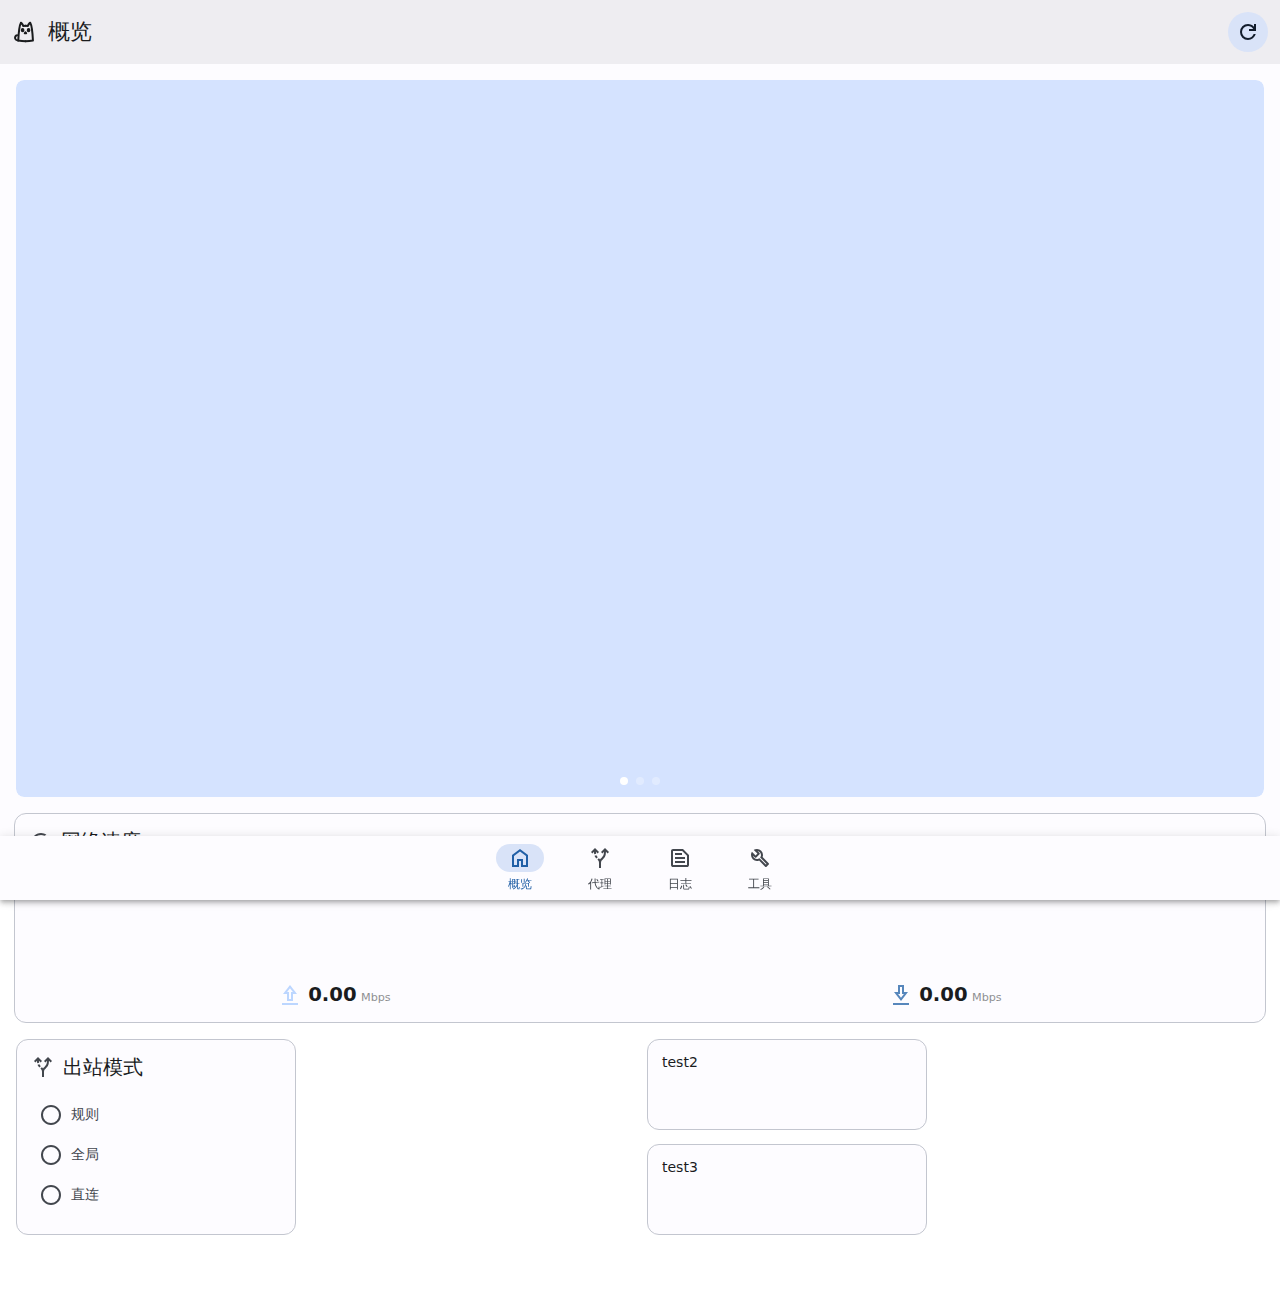
<file: index.html>
<!DOCTYPE html>
<html>
    <head>
        <meta charset="UTF-8">
        <meta name="viewport" content="width=device-width, initial-scale=1">
        <link rel="stylesheet" href="./styles/global.css">
        <!-- 引入全局样式 -->
        <link rel="stylesheet" href="./styles/sober-theme.css">
        <!-- 引入配色 -->
        <title>虚空•仪表盘</title>
        <!-- 虽然看起来没什么用 -->
    </head>
    <body>
        <s-page theme="auto">
        <!-- 主题跟随系统 -->
            <s-appbar>
                <s-icon slot="navigation">
                    <svg width="800px" height="800px" viewBox="0 0 48 48" xmlns="http://www.w3.org/2000/svg">
                        <defs>
                            <style>
                                .a, .b {
                                    fill: none;
                                    stroke: var(--s-color-on-background);
                                    stroke-linecap: round;
                                    stroke-width: 4;
                                }
                                .a {
                                    stroke-linejoin: round;
                                }
                                .b {
                                    stroke-miterlimit: 5.7143;
                                }
                            </style>
                        </defs>
                        <path class="a" d="M27.19,42.5a89.0444,89.0444,0,0,1-14.6813-1.5725S13.94,12.3721,17.9209,5.5357c-.13-.297,2.9919,1.2125,4.4218,6.2665a25.5569,25.5569,0,0,1,4.8471-.47"/>
                        <ellipse class="a" cx="21.2404" cy="20.3089" rx="1.6708" ry="2.1301"/>
                        <path class="a" d="M27.19,42.5a89.0444,89.0444,0,0,0,14.6813-1.5725S40.44,12.3721,36.4583,5.5357c.03-.2006-3.59,1.7549-4.4218,6.2665a25.5582,25.5582,0,0,0-4.8471-.47"/>
                        <ellipse class="a" cx="33.1398" cy="20.3089" rx="1.6708" ry="2.1301"/>
                        <path class="b" d="M12.5083,40.927C10.5777,40.6,7.56,40.6178,6.4685,37.44c-1.0674-3.107.4377-6.6708,3.7411-7.0453"/>
                        <path class="b" d="M25.4634,26.3872a1.4666,1.4666,0,0,0,1.4726-1.4725"/>
                        <path class="b" d="M28.4091,26.3872a1.4666,1.4666,0,0,1-1.4726-1.4725"/>
                    </svg>
                    <!-- 这个内联矢量图真长 -->
                </s-icon>
                <div id="title" slot="headline">虚空•仪表盘</div>
                <s-popup-menu slot="action">
                    <s-icon-button type="filled-tonal" slot="trigger">
                        <s-icon>
                            <svg xmlns="http://www.w3.org/2000/svg" viewBox="0 -960 960 960">
                                <path d="M480-160q-134 0-227-93t-93-227q0-134 93-227t227-93q69 0 132 28.5T720-690v-110h80v280H520v-80h168q-32-56-87.5-88T480-720q-100 0-170 70t-70 170q0 100 70 170t170 70q77 0 139-44t87-116h84q-28 106-114 173t-196 67Z"></path>
                            </svg>
                        </s-icon>
                    </s-icon-button>
                    <s-popup-menu-item onclick="turnToFullScreen()">仪表板全屏</s-popup-menu-item>
                    <s-popup-menu-item onclick="window.location.reload()">重载仪表板</s-popup-menu-item>
                    <s-popup-menu-item>重载内核</s-popup-menu-item>
                    <s-popup-menu-item>重启内核</s-popup-menu-item>
                </s-popup-menu>
                <!-- 用于重载的下拉菜单 -->
            </s-appbar>
            <!-- 应用栏组件 -->
            <div id="container"></div>
            <!-- 内容容器 -->
            <s-navigation id="nav">
                <s-navigation-item value="home" onclick="goto('home');">
                    <s-icon type="home" slot="icon"></s-icon>
                    <div slot="text">概览</div>
                </s-navigation-item>
                <s-navigation-item value="proxy" onclick="goto('proxy');">
                    <s-icon slot="icon">
                        <svg xmlns="http://www.w3.org/2000/svg" viewBox="0 -960 960 960">
                            <path d="M440-80v-200q0-56-17-83t-45-53l57-57q12 11 23 23.5t22 26.5q14-19 28.5-33.5T538-485q38-35 69-81t33-161l-63 63-57-56 160-160 160 160-56 56-64-63q-2 143-44 203.5T592-425q-32 29-52 56.5T520-280v200h-80ZM248-633q-4-20-5.5-44t-2.5-50l-64 63-56-56 160-160 160 160-57 56-63-62q0 21 2 39.5t4 34.5l-78 19Zm86 176q-20-21-38.5-49T263-575l77-19q10 27 23 46t28 34l-57 57Z"></path>
                        </svg>
                    </s-icon>
                    <div slot="text">代理</div>
                </s-navigation-item>
                <s-navigation-item value="log" onclick="goto('log');">
                    <s-icon slot="icon">
                        <svg xmlns="http://www.w3.org/2000/svg" viewBox="0 -960 960 960">
                            <path d="M200-200h560v-367L567-760H200v560Zm0 80q-33 0-56.5-23.5T120-200v-560q0-33 23.5-56.5T200-840h400l240 240v400q0 33-23.5 56.5T760-120H200Zm80-160h400v-80H280v80Zm0-160h400v-80H280v80Zm0-160h280v-80H280v80Zm-80 400v-560 560Z"></path>
                        </svg>
                    </s-icon>
                    <div slot="text">日志</div>
                </s-navigation-item>
                <s-navigation-item value="tools" onclick="goto('tools');">
                    <s-icon slot="icon">
                        <svg xmlns="http://www.w3.org/2000/svg" viewBox="0 -960 960 960">
                            <path d="M686-132 444-376q-20 8-40.5 12t-43.5 4q-100 0-170-70t-70-170q0-36 10-68.5t28-61.5l146 146 72-72-146-146q29-18 61.5-28t68.5-10q100 0 170 70t70 170q0 23-4 43.5T584-516l244 242q12 12 12 29t-12 29l-84 84q-12 12-29 12t-29-12Zm29-85 27-27-256-256q18-20 26-46.5t8-53.5q0-60-38.5-104.5T386-758l74 74q12 12 12 28t-12 28L332-500q-12 12-28 12t-28-12l-74-74q9 57 53.5 95.5T360-440q26 0 52-8t47-25l256 256ZM472-488Z"></path>
                        </svg>
                    </s-icon>
                    <div slot="text">工具</div>
                </s-navigation-item>
            </s-navigation>
            <!-- 导航栏组件，其上按键绑定页面切换函数 -->
        </s-page>
        <!-- Sober 推荐的页面根节点 -->
        <script src="./scripts/kernelsu.js"></script>
        <!-- 引入 KernelSU JavaScript API，以便与操作系统通信 --> 
        <script src="./scripts/sober.min.js"></script>
        <!-- 引入 Sober 组件库 -->
        <script src="./scripts/chart.js"></script>
        <!-- 引入绘图库以支持绘制实时速度图像 -->
        <script src="./scripts/index.js"></script>
        <!-- 引入 JavaScript 脚本以支持执行复杂动作 -->
    </body>
</html>
</file>
<file: styles/global.css>
:not(:defined) {
  visibility: hidden;
}

body {
    margin: 0;
    /* 删除多余间距 */
    height: 100vh;
    /* 设置高度 */
}

s-appbar {
    position: fixed;
    top: 0;
    left: 0;
    right: 0;
    z-index: 999;
}

#container {
    padding: 64px 0;
}

@media(max-width: 768px){
  #container {
    padding-top: 56px;
  }
}
/* 窄屏幕时调整为应用栏留出的间距 */

s-page {
    width: 100%;
}

s-navigation {
    width: 100%;
    position: fixed;
    bottom: 0;
    left: 0;
    right: 0;
    z-index: 999;
}
</file>
<file: styles/sober-theme.css>
s-page {
  --s-color-primary: #205fa6;
  --s-color-on-primary: #ffffff;
  --s-color-primary-container: #d5e3ff;
  --s-color-on-primary-container: #001c3b;
  --s-color-secondary: #555f71;
  --s-color-on-secondary: #ffffff;
  --s-color-secondary-container: #d9e3f8;
  --s-color-on-secondary-container: #121c2b;
  --s-color-tertiary: #6e5676;
  --s-color-on-tertiary: #ffffff;
  --s-color-tertiary-container: #f7d8ff;
  --s-color-on-tertiary-container: #271430;
  --s-color-error: #ba1a1a;
  --s-color-on-error: #ffffff;
  --s-color-error-container: #ffdad6;
  --s-color-on-error-container: #410002;
  --s-color-background: #fdfcff;
  --s-color-on-background: #1a1c1e;
  --s-color-outline: #74777f;
  --s-color-outline-variant: #c3c6cf;
  --s-color-surface: #fdfcff;
  --s-color-on-surface: #1a1c1e;
  --s-color-surface-variant: #e0e2ec;
  --s-color-on-surface-variant: #43474e;
  --s-color-inverse-surface: #2f3033;
  --s-color-inverse-on-surface: #f1f0f4;
  --s-color-inverse-primary: #a6c8ff;
  --s-color-surface-container: #eeedf1;
  --s-color-surface-container-lowest: #e3e2e6;
  --s-color-surface-container-low: #e9e7eb;
  --s-color-surface-container-high: #f4f3f7;
  --s-color-surface-container-highest: #ffffff;
  --s-color-dark-primary: #a6c8ff;
  --s-color-dark-on-primary: #00315f;
  --s-color-dark-primary-container: #004786;
  --s-color-dark-on-primary-container: #d5e3ff;
  --s-color-dark-secondary: #bdc7dc;
  --s-color-dark-on-secondary: #273141;
  --s-color-dark-secondary-container: #3d4758;
  --s-color-dark-on-secondary-container: #d9e3f8;
  --s-color-dark-tertiary: #dabde2;
  --s-color-dark-on-tertiary: #3d2846;
  --s-color-dark-tertiary-container: #553f5d;
  --s-color-dark-on-tertiary-container: #f7d8ff;
  --s-color-dark-error: #ffb4ab;
  --s-color-dark-on-error: #690005;
  --s-color-dark-error-container: #93000a;
  --s-color-dark-on-error-container: #ffb4ab;
  --s-color-dark-background: #1a1c1e;
  --s-color-dark-on-background: #e3e2e6;
  --s-color-dark-outline: #8d9199;
  --s-color-dark-outline-variant: #43474e;
  --s-color-dark-surface: #1a1c1e;
  --s-color-dark-on-surface: #e3e2e6;
  --s-color-dark-surface-variant: #43474e;
  --s-color-dark-on-surface-variant: #c3c6cf;
  --s-color-dark-inverse-surface: #e3e2e6;
  --s-color-dark-inverse-on-surface: #2f3033;
  --s-color-dark-inverse-primary: #205fa6;
  --s-color-dark-surface-container: #1e2023;
  --s-color-dark-surface-container-lowest: #0d0e11;
  --s-color-dark-surface-container-low: #1a1c1e;
  --s-color-dark-surface-container-high: #292a2d;
  --s-color-dark-surface-container-highest: #343538;
}
</file>
